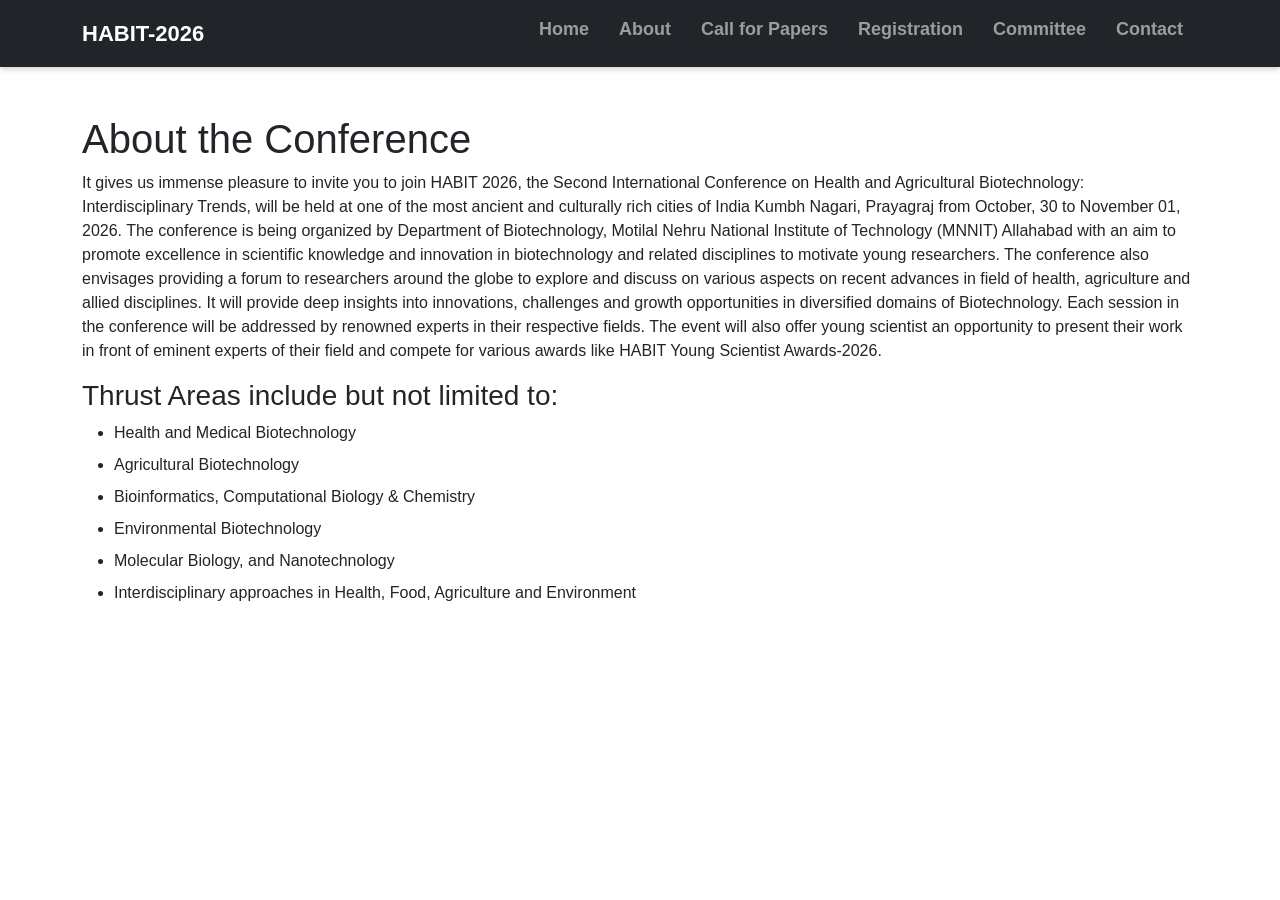
<file: about.html>
<!DOCTYPE html>
<html>
<head>
<title>About</title>
<link href="https://cdn.jsdelivr.net/npm/bootstrap@5.3.0/dist/css/bootstrap.min.css" rel="stylesheet">
<link rel="stylesheet" href="css/style.css">
</head>

<body>

<!-- Navbar (same as index) -->
<nav class="navbar navbar-expand-lg navbar-dark bg-dark sticky-top">
<div class="container">
<a class="navbar-brand" href="index.html">HABIT-2026</a>

<button class="navbar-toggler" data-bs-toggle="collapse" data-bs-target="#nav">
<span class="navbar-toggler-icon"></span>
</button>

<div class="collapse navbar-collapse" id="nav">
<ul class="navbar-nav ms-auto">
<li class="nav-item"><a class="nav-link" href="index.html">Home</a></li>
<li class="nav-item"><a class="nav-link" href="about.html">About</a></li>
<li class="nav-item"><a class="nav-link" href="papers.html">Call for Papers</a></li>
<li class="nav-item"><a class="nav-link" href="registration.html">Registration</a></li>
<li class="nav-item"><a class="nav-link" href="committee.html">Committee</a></li>
<li class="nav-item"><a class="nav-link" href="contact.html">Contact</a></li>
</ul>
</div>
</div>
</nav>

<div class="container mt-5">
<h1>About the Conference</h1>

<p>It gives us immense pleasure to invite you to join HABIT 2026, the Second International Conference on  Health and Agricultural Biotechnology: Interdisciplinary Trends, will be held at one of the most ancient and culturally rich cities of India Kumbh Nagari, Prayagraj from October, 30 to November 01, 2026. The conference is being organized by Department of Biotechnology, Motilal Nehru National Institute of Technology (MNNIT) Allahabad with an aim to promote excellence in scientific knowledge and innovation in biotechnology and related disciplines to motivate young researchers. The conference also envisages providing a forum to researchers around the globe to explore and discuss on various aspects on recent advances in field of health, agriculture and allied disciplines. It will provide deep insights into innovations, challenges and growth opportunities in diversified domains of Biotechnology. Each session in the conference will be addressed by renowned  experts in their respective fields. The event will also offer young scientist an opportunity to present their work in front of eminent experts of their field and compete for various awards like HABIT Young Scientist Awards-2026.

</p>

<h3>Thrust Areas include but not limited to: </h3>
<ul>
<li>Health and Medical Biotechnology</li>
<li>Agricultural Biotechnology</li>
<li>Bioinformatics, Computational Biology & Chemistry </li>
<li>Environmental Biotechnology</li>
<li> Molecular Biology, and Nanotechnology</li>
<li> Interdisciplinary approaches in Health, Food, Agriculture and Environment </li>
</ul>
</div>

</body>
</html>
</file>
<file: css/style.css>
/* ================= GENERAL ================= */
body {
    font-family: 'Segoe UI', sans-serif;
    margin: 0;
    padding: 0;
}

/* ================= NAVBAR ================= */
.navbar {
    box-shadow: 0 2px 6px rgba(0,0,0,0.2);
}

/* ================= HERO (BACKGROUND IMAGE) ================= */
.hero {
    background: linear-gradient(rgba(0,0,0,0.3), rgba(0,0,0,0.3)),
                url('https://raw.githubusercontent.com/ashutomani/habit2026/main/MNNIT.jpg');
    background-size: cover;
    background-position: center;
    background-repeat: no-repeat;
    color: white;
    padding: 120px 20px;
    text-align: center;
}

/* ================= TEXT IMPROVEMENT ================= */
.hero h1, .hero h2, .hero h3, .hero h4, .hero p {
    text-shadow: 2px 2px 6px rgba(0,0,0,0.7);
}

/* ================= SECTION TITLES ================= */
.section-title {
    margin-bottom: 20px;
    font-weight: bold;
    text-align: center;
}

/* ================= CARDS ================= */
.card {
    border-radius: 12px;
    box-shadow: 0 4px 12px rgba(0,0,0,0.15);
    transition: transform 0.3s ease;
    text-align: center;
}

.card:hover {
    transform: translateY(-5px);
}

/* ================= BUTTONS ================= */
.btn {
    border-radius: 25px;
    padding: 8px 20px;
    font-weight: 500;
}

/* ================= LIST ================= */
ul {
    font-size: 16px;
}

/* ================= FOOTER ================= */
footer {
    margin-top: 50px;
    font-size: 14px;
}

/* ================= MOBILE RESPONSIVE ================= */
@media (max-width: 768px) {
    .hero {
        padding: 80px 20px;
        background-attachment: scroll; /* fix for mobile */
    }

    .hero h1 {
        font-size: 24px;
    }
    .title-box {
    display: inline-block;
    background-color: rgba(0, 102, 204, 0.85); /* blue */
    padding: 15px 25px;
    border-radius: 10px;
    margin-top: 10px;
}

.title-box h2,
.title-box h4 {
    color: white;
    margin: 0;
}

    .hero h2 {
        font-size: 20px;
    }
}
.title-box {
    display: inline-block;
    background-color: blue;
    padding: 15px 25px;
    border-radius: 10px;
}
.brochure-link {
    background-color: #fff3b0; /* fluorescent cream */
    color: black !important;
    font-weight: bold;
    border-radius: 6px;
    padding: 5px 10px;
    margin-left: 10px;
}

.brochure-link:hover {
    background-color: #ffe066;
    color: black !important;
}
.register-box {
    display: inline-block;
    background-color: #007bff;  /* solid blue */
    padding: 14px 28px;
    border-radius: 6px;
    margin-top: 15px;
    text-align: center;
}

.register-box a {
    color: white;
    text-decoration: none;
    font-weight: bold;
    font-size: 16px;
}

.register-box:hover {
    background-color: #0056b3;  /* darker blue on hover */
}

.register-box:hover {
    transform: scale(1.05);
    transition: 0.3s;
}
.register-box {
    display: block;
    width: fit-content;
    margin: 20px auto;          /* centers it */
    background-color: #007bff;  /* solid blue */
    padding: 14px 30px;
    border-radius: 6px;
    text-align: center;
}

.register-box a {
    color: white;
    text-decoration: none;
    font-weight: bold;
    font-size: 16px;
}

.register-box:hover {
    background-color: #0056b3;  /* darker on hover */
}
ul li {
    margin-bottom: 8px;
}
.visitor-map {
    margin-top: 40px;
}
/* HABIT-2026 Navigation */
.navbar-nav .nav-link {
    font-size: 18px;
    font-weight: 600;
    padding-left: 15px !important;
    padding-right: 15px !important;
}

.navbar-brand {
    font-size: 22px !important;
    font-weight: 700;
}
</file>
